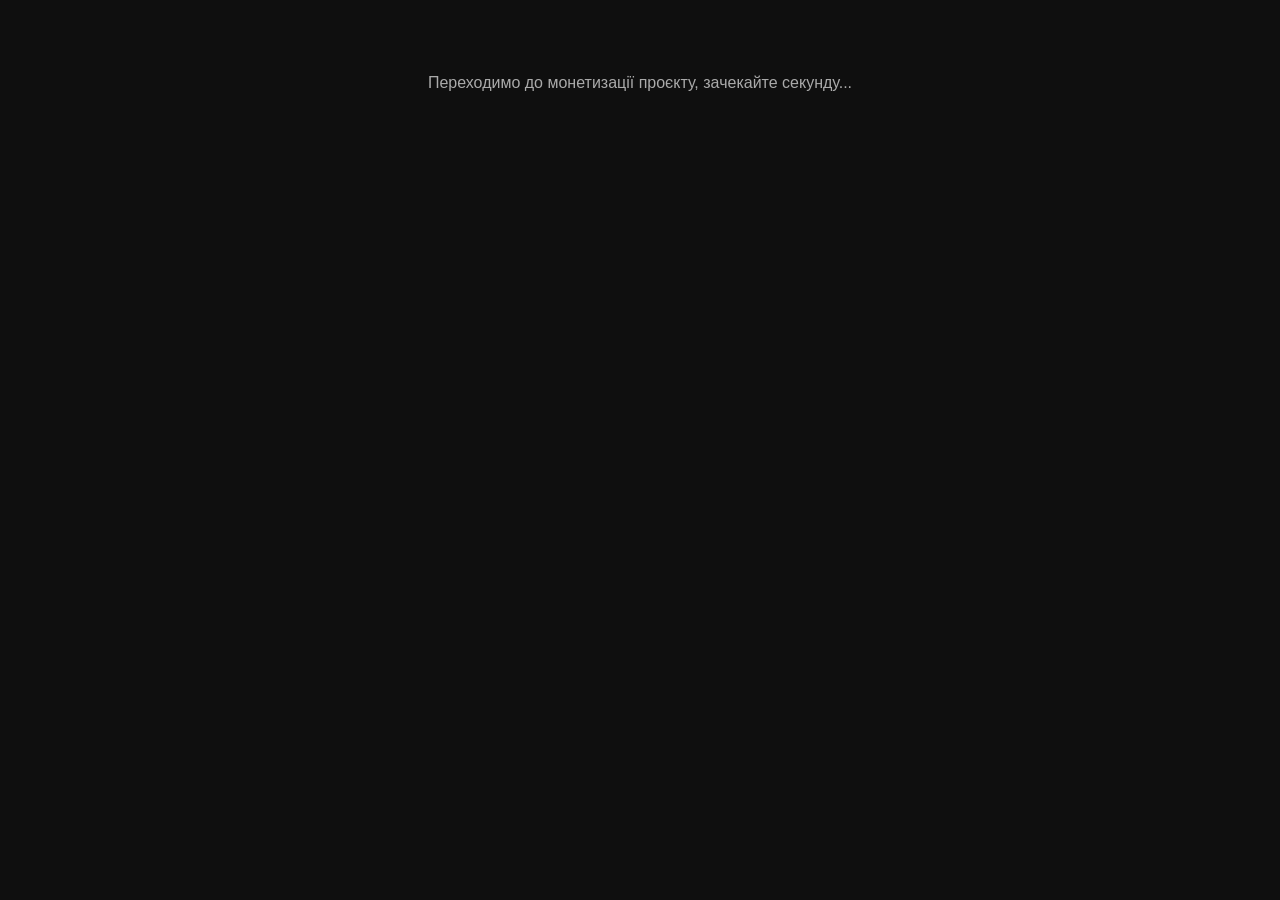
<file: redirect.html>
<!DOCTYPE html>
<html>
<head>
    <meta charset="UTF-8">
    <title>Завантаження серії...</title>
   <!-- <meta http-equiv="refresh" content="0; url=https://"> -->
</head>
<body style="background: #0f0f0f; color: #aaa; font-family: sans-serif; text-align: center; padding-top: 50px;">
    <p>Переходимо до монетизації проєкту, зачекайте секунду...</p>
    <script>
        // Запасний варіант, якщо мета-тег заблокується браузером
        setTimeout(function() {
            window.location.replace("https://");
        }, 100);
    </script>
</body>
</html>
</file>
